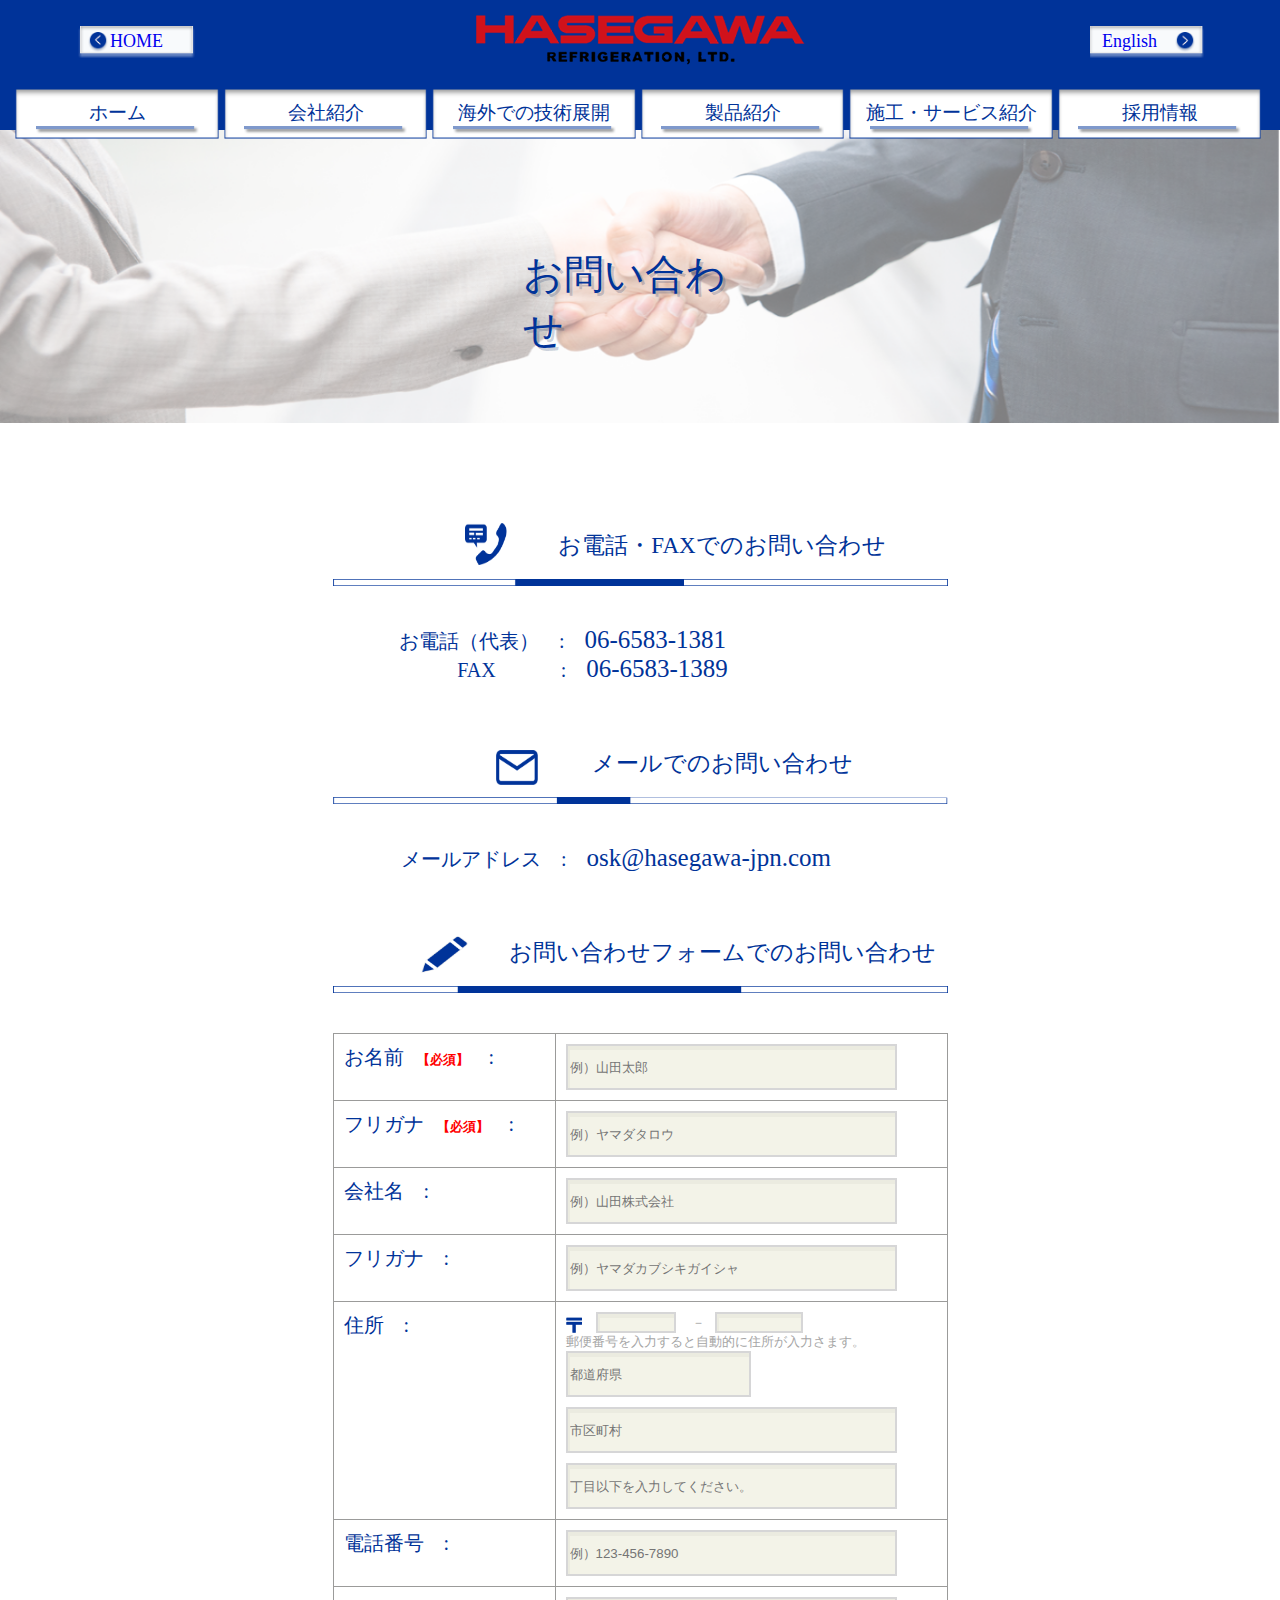
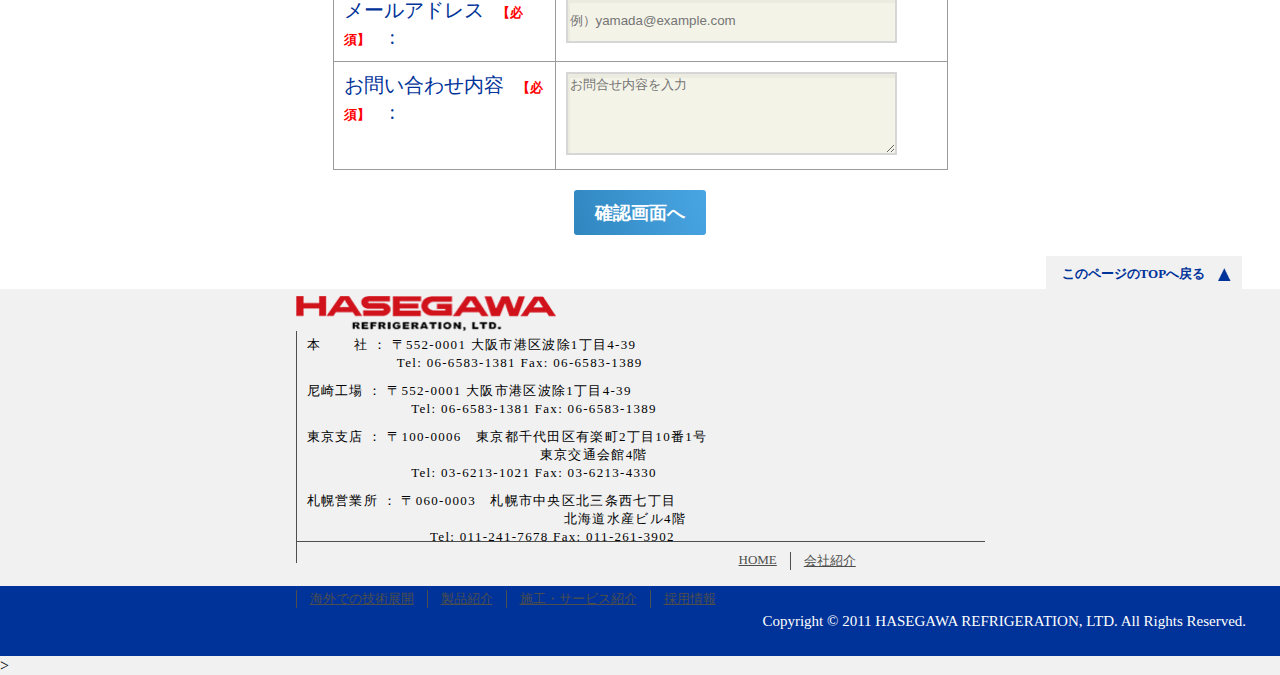
<file: contact.html>
<!DOCTYPE html>
<html lang="ja">

<head>
    <meta charset="UTF-8">
    <meta name="description" content="冷熱空間を通じて社会に貢献する冷熱エンジニアリングのパイオニア">
    <meta name="keywords" content="冷凍機,冷熱プラント,水産物･農畜産物の加工,凍結保存,冷熱の総合エンジニアリング企業,コンプレッサーユニット,製氷設備">
    <meta name="viewport" content="width=device-width,initial-scale=1">

    <title>長谷川鉄工株式会社　お問い合わせ</title>

    <!-- Bootstrap CSS -->
   <link rel="stylesheet" href="https://stackpath.bootstrapcdn.com/bootstrap/4.2.1/css/bootstrap.min.css" integrity="sha384-GJzZqFGwb1QTTN6wy59ffF1BuGJpLSa9DkKMp0DgiMDm4iYMj70gZWKYbI706tWS" crossorigin="anonymous">
   <link rel="stylesheet" href="hasegawa.css" type="text/css" media="screen">
   <link rel="icon" href="image/hasegawa_top-assets/logomark.png" type="image/png">

    <!-- 住所自動入力 -->
   <script src="https://ajaxzip3.github.io/ajaxzip3.js" charset="UTF-8"></script>

</head>

<body>
<!-- ヘッダーここから -->
<div id="service_header">

    <div id="header_inner">
        <h1><a href="index.html"><img src="image/hasegawa_top-assets/hasegawa_logo.png" alt="HASEGAWA REFRIGERATION,LTD."></a></h1>
        <div id="english_sub"><a href="#">English</a></div>
        <div id="home_button"><a href="index.html">HOME</a></div>
        <nav>
            <ul>
                <li><a href="index.html">ホーム</a></li>
                    <li><a href="company_introduction.html">会社紹介</a></li>
            	    <li><a href="global_expansion.html">海外での技術展開</a></li>
         	    <li><a href="product introduction.html">製品紹介</a></li>
                    <li><a href="service.html">施工・サービス紹介</a></li>
                    <li><a href="#">採用情報</a></li>
            </ul>
        </nav>
        <div class="clear"></div>
    </div>
<!-- ヘッダーここまで -->
<!-- ハンバーガーメニューーここから -->
<div id="hambuger" class="container">
    <!-- バーガーメニューー -->
    <a class="menu-trigger" href="#"> <span></span> <span></span> <span></span></a>
    <!-- /バーガーメニューー -->

    <div class="accordion-menu">
        <!-- アコーディオンメニュー -->
        <ul>
            <li><a href="index.html">ホーム</a></li>
                    <li><a href="company_introduction.html">会社紹介</a></li>
            	    <li><a href="global_expansion.html">海外での技術展開</a></li>
         	    <li><a href="product introduction.html">製品紹介</a></li>
                    <li><a href="service.html">施工・サービス紹介</a></li>
                    <li><a href="#">採用情報</a></li>
    </ul>
        <!-- /アコーディオンメニュー -->
    </div>
</div>

<!-- メインイメージここから -->                                       
    <div class="head_image">
        <div id="contact_headerimg01">
            <img src="image/contact-assets/contact_us.png" alt="お問い合わせイメージ">
            <h1>お問い合わせ</h1>
        </div>
        <div id="contact_headerimg02">
            <img src="image/contact-assets/contact_us02.png" alt="お問い合わせイメージ">
            <h1>お問い合わせ</h1>
        </div>
    </div>
</div>
<!-- メインここから -->
<div id="contact">
    <div id="tel_contact">
        <h2>お電話・FAXでのお問い合わせ</h2>
            <p>お電話（代表）　:　<span>06-6583-1381</span></p>
            <p>　　　FAX　　　 :　<span>06-6583-1389</span></p>
    </div>
    <div id="mail_contact">
        <h3>メールでのお問い合わせ</h3>
            <p>メールアドレス　:　<span>osk@hasegawa-jpn.com</span></p>
    </div>
    <div id="form_contact">
        <h4>お問い合わせフォームでのお問い合わせ</h4>

            <form>  
                <table>
                    <tbody>
                        <tr>
                            <td class="form_title">
                                <label for="form_name">お名前<span>　【必須】</span>　:　</label>
                            </td>
                            <td class="form_contents">
                                <input type="text" name="name" placeholder="例）山田太郎" value="" id="form_name">
                            </td>                          
                        </tr>

                        <tr>
                            <td class="form_title">
                                <label for="furigana">フリガナ<span>　【必須】</span>　:　</label>
                            </td>
                            <td class="form_contents">
                                <input type="text" name="furigana" placeholder="例）ヤマダタロウ" value="" id="furigana">
                            </td>                          
                        </tr>

                        <tr>
                            <td class="form_title">
                                <label for="form_campanyname">会社名　:　</label>
                            </td>
                            <td class="form_contents">
                                <input type="text" name="campanyname" placeholder="例）山田株式会社" value="" id="form_campanyname">
                            </td>                          
                        </tr>

                        <tr>
                            <td class="form_title">
                                <label for="campany_furigana">フリガナ　:　</label>
                            </td>
                            <td class="form_contents">
                                <input type="text" name="campany_furigana" placeholder="例）ヤマダカブシキガイシャ" value="" id="campany_furigana">
                            </td>                          
                        </tr>

                        <tr>
                            <!-- ▼郵便番号入力フィールド(3桁+4桁) -->
                            <td class="form_title">
                                <label for="address">住所　:　</label>
                            </td>
                            <td class="form_contents">
                            <div id="postal_icon">
                                <input type="text" name="zip31"  size="4" maxlength="3" id="postal_code01"> 　－ <input type="text" name="zip32" size="5" maxlength="4" onKeyUp="AjaxZip3.zip2addr('zip31','zip32','pref31','addr31','addr31');" id="postal_code02">
                            <p>郵便番号を入力すると自動的に住所が入力さます。</p>  
                            </div>                
                            <!-- ▼住所入力フィールド(都道府県) -->
                            <input type="text" name="pref31" size="20"  placeholder="都道府県" id="address01">                           
                            <!-- ▼住所入力フィールド(市区町村の住所) -->
                            <input type="text" name="addr31" size="40"  placeholder="市区町村" id="address02">
                            <!-- ▼住所入力フィールド(丁目以降の住所) -->
                            <input type="text" name="addr31" size="40" placeholder="丁目以下を入力してください。" id="address03">
                           </td>   
                        </tr>

                        <tr>
                            <td class="form_title">
                                <label for="tel">電話番号　:　</label>
                            </td>
                            <td class="form_contents">
                                <input type="text" name="tel" placeholder="例）123-456-7890" value="" id="tel">
                            </td>                          
                        </tr>

                        <tr>
                            <td class="form_title">
                                <label for="email">メールアドレス<span>　【必須】</span>　:　</label>
                            </td>
                            <td class="form_contents">
                                <input type="text" name="email" placeholder="例）yamada@example.com" value="" id="email">
                            </td>                          
                        </tr>

                        <tr>
                            <td class="form_title">
                                <label for="content">お問い合わせ内容<span>　【必須】</span>　:　</label>
                            </td>
                            <td class="form_contents">
                                <textarea name="content" rows="5" placeholder="お問合せ内容を入力" id="content"></textarea>
                            </td>                          
                        </tr>
                    </tbody>
                </table>
                    <div id="submit_box">
                        <button type="submit" id="submit">確認画面へ</button>
                    </div>
            </form>

    </div>

</div>


<!-- フッターここから -->
<footer>
    <p id="pagetop">
        <a href="#">このページのTOPへ戻る</a>
    </p>

    <div id="footer_info">
        <a href="index.html"><img src="image/hasegawa_top-assets/hasegawa_footerlogo.png" alt="HASEGAWA REFRIGERATION,LTD."></a>
        <div id="address">
            <p>本　　 社 ： 〒552-0001 大阪市港区波除1丁目4-39<br/>
                　　　 　　　Tel: 06-6583-1381 Fax: 06-6583-1389
            </p>
            <p>
                尼崎工場 ： 〒552-0001 大阪市港区波除1丁目4-39<br/>
    　　　 　　　　Tel: 06-6583-1381 Fax: 06-6583-1389
            </p>
            <p>
                東京支店 ： 〒100-0006　東京都千代田区有楽町2丁目10番1号<br/>
    　　　　　　　　　　　　　　　　      東京交通会館4階<br/>
    　　　　　　　 Tel: 03-6213-1021 Fax: 03-6213-4330　
            </p>
            <p>
                札幌営業所 ： 〒060-0003　札幌市中央区北三条西七丁目<br/>
    　　　　　　　　　　　　　　　　　　北海道水産ビル4階<br/>
    　　　　　　　 　	Tel: 011-241-7678 Fax: 011-261-3902
            </p>
        </div>
        <div class="clear"></div>
    </div>

    <div id="footer_nav">
        <nav>
            <ul>　
                <li><a href="index.html">HOME</a></li>
                <li><a href="company_introduction.html">会社紹介</a></li>
                <li><a href="global_expansion.html">海外での技術展開</a></li>
                <li><a href="product introduction.html">製品紹介</a></li>
                <li><a href="service.html">施工・サービス紹介</a></li>
                <li><a href="#">採用情報</a></li>
            </ul>
        </nav>
        <p><small>Copyright © 2011 HASEGAWA REFRIGERATION, LTD. All Rights Reserved.</small></p>
    </div>>
    </footer>
 <!-- フッターここまで -->
 
</body>
<!-- Optional JavaScript -->
  <!-- jQuery first, then Popper.js, then Bootstrap JS -->
  <script src="https://code.jquery.com/jquery-3.3.1.slim.min.js" integrity="sha384-q8i/X+965DzO0rT7abK41JStQIAqVgRVzpbzo5smXKp4YfRvH+8abtTE1Pi6jizo" crossorigin="anonymous"></script>
  <script src="https://stackpath.bootstrapcdn.com/bootstrap/4.2.1/js/bootstrap.bundle.min.js"></script>

  <script type="text/javascript">
    $(function () {
      $('[data-toggle="tooltip"]').tooltip();
    })
  </script>
  <script>
    $(document).ready(function() {
        // バーガーメニュークリック時
        $('.menu-trigger').on('click', function() {
    
            // activeクラスをトグル
            $(this).toggleClass('active');
            return false;
        });
    });
    </script>
    
</html>
</file>
<file: hasegawa.css>
@charset "utf-8";

/* ========================================
    リセットcss
========================================= */
html, body, div, span, applet, object, iframe,
h1, h2, h3, h4, h5, h6, p, blockquote, pre,
a, abbr, acronym, address, big, cite, code,
del, dfn, em, img, ins, kbd, q, s, samp,
small, strike, strong, sub, sup, tt, var,
b, u, i, center,
dl, dt, dd, ol, ul, li,
fieldset, form, label, legend,
table, caption, tbody, tfoot, thead, tr, th, td,
article, aside, canvas, details, embed,
figure, figcaption, footer, header, hgroup,
menu, nav, output, ruby, section, summary,
time, mark, audio, video {
	margin: 0;
	padding: 0;
	border: 0;
	font-style:normal;
	font-weight: normal;
	font-size: 100%;
	vertical-align: baseline;
}
article, aside, details, figcaption, figure,
footer, header, hgroup, menu, nav, section {
	display: block;
}
html{overflow-y: scroll;}
blockquote, q {quotes: none;}
blockquote:before, blockquote:after,q:before, q:after {content: ''; content: none;}
input, textarea,{margin: 0; padding: 0;}
ol, ul{list-style:none;}
table{border-collapse: collapse; border-spacing:0;}
caption, th{text-align: left;}
a:focus {outline:none;}


/* ========================================
========================================
    トップページここから
========================================
========================================= */
body{
	min-width:575px
}
#wrap{
	margin-bottom:177px;
	height: 1585px;
}
.clear{
	clear: both;
}

/*ボタン共通 */

.product_btn{
    width:188px;
    height:41px;
    line-height:69px;
	margin: 10px auto;
	display: block;
}
.product_btn a,.case_example_btn a{
    display:block;
    width:100%;
    height:100%;
    text-decoration: none;
    background:#FFFFFF;
    color:#003399;
	font-family: "HGP明朝B";
    font-size:14px;
	line-height: 41px;
	text-align: left;
    box-shadow:2px 2px 5px 2px #D9D9D8 ;
	letter-spacing:0.1em;
	background-image: url(image/hasegawa_top-assets/arrow.png);
	background-size:22px;
	background-repeat:no-repeat;
	background-position: top 61% right 4%;
}
.product_btn a:hover,.case_example_btn a:hover{
    background:#E4E5E7;
    color:#000000;
    margin-left:3px;
    margin-top:3px;
    border:1px solid #E4E5E7;
    box-shadow:none;
}
@media screen and (min-width: 769px) {
.case_example_btn{
	width:142px;
    height:45px;
	margin: 10px auto;
	display: block;
}
.case_example_btn span{
	display: inline-block;
	line-height: 48px;
	padding-left: 10px;
	letter-spacing:0.2em;
}
}

@media screen and (max-width: 768.98px) {
.product_btn{
	width: 174px;
}
.product_btn a{
	font-size: 13px;
	background-size: 21px;
}
.case_example_btn{
	width:142px;
    height:45px;
	margin: 10px auto;
	display: block;
}
.case_example_btn span{
	display: inline-block;
	line-height: 48px;
	padding-left: 10px;
	letter-spacing:0.2em;
}
}

/* ========================================
    ヘッダー
========================================= */
#english_sub a, #header_inner nav li a,#home_button a{
	text-decoration: none;
	width: 100%;
}
#header_inner{
	min-width:575px;
}
nav ul{
	width: 100%;
    text-align: center;
    display: inline-block;
}
@media screen and (min-width: 769px) {
#english_sub a{
	position: absolute;
	right: 76px;
}
}

@media screen and (max-width: 768.98px) {
#english_sub a{
	position: absolute;
	right: 10px;
}
}
@media screen and (min-width: 992px) {
header{
	width: 100%;
	height: 160px;
}
		
#header_inner{
	width: 100%;
	height: 130px;
	background-color:#003399;
	position: fixed;
    top: 0;
    left: 0;
	z-index: 1000;
}
#header_inner nav li{
	float: left;
    background-image: url(image/hasegawa_top-assets/underline.png) ,url(image/hasegawa_top-assets/nav_button.png);
    background-repeat: no-repeat;
    background-position: left 50% top 48px,top 10px center;
    background-size: 80%,100% 64%;
    height: 79px;
    width: 15.9%;
    margin-right: 5px;
    text-align: center;
}
#header_inner nav li:first-child {
	margin-left: 1.2%;	
}
#header_inner nav li:last-child {
	margin-right: 0;	
}
}
header h1,#service_header h1,#intro_header h1,#product_header h1,#global_header h1{
	width: 328px;
	height:63px;
	margin: 0 auto;
	padding-top:15px;
}
		
#header_inner nav{
    width: 100%;                                    
    height: 82px;                                      
}                       
#header_inner nav li a{
	display: inline-block;
	font-size: 19px;
	font-family: "HGP明朝B";
	color: #003399;
	margin-right: 1.5px;
	line-height: 70px; /*下線の太さを引いた高さを指定 */
}
#header_inner nav li:hover{
	border-bottom: none;
	transform: translateY(5px);
	cursor: pointer;
}
#english_sub a{
position: absolute;
top:26px;
font-family: "HGP明朝B";
font-size: 18px;
background-image: url(image/hasegawa_top-assets/arrow.png),url(image/hasegawa_top-assets/English_buttonbox.png) ;
background-repeat:no-repeat;
background-position: top 50% right 10%;
background-size: 20px,117px 33px;
width: 102px;
height: 32px;
padding-left: 12px;
line-height: 30px;

}
#english_sub a:hover{
	border-bottom: none;
	transform: translateY(5px);
	cursor: pointer;
}

@media screen and (max-width:991.98px) {
header{
	width: 100%;
	height: 398px;
}
#header_inner{
	width: 100%;
	height: 81px;
	background-color:#003399;
	position: relative;
	z-index: 1000;
}	
#header_inner nav {
	margin-top: 18px;
	width: 203px;
}
#header_inner nav li{
	background-size: 80%,130%;
	height: 63px;
	width: 19%;
	margin-right: 8px;
}

#header_inner nav ul li a {
	background-image: url(image/hasegawa_top-assets/underline.png) ,url(image/hasegawa_top-assets/nav_button.png);
    background-repeat: no-repeat;
    background-position: left 50% top 44px,center;
    background-size: 80%,102% 109%;
    height: 61px;
    width: 200PX;
    font-size: 100%;
    text-align: center;
    line-height: 55px;
}
#header_inner nav ul li:last-child a{
	background-size: 80%,102% 105%;
}
#header_inner nav li a:hover{
	border-bottom: none;
	transform: translateY(7px);
	cursor: pointer;
}
}
@media screen and (max-width: 991.98px) {
#navigation ,#header_inner nav{
	display: none;
}
}
/* ========================================
    ハンバーガーメニューここから
========================================= */
@media screen and (min-width: 992px) {
#hambuger{
	display: none;
}
}
/* コンテナの定義 */
.container {
	max-width: 100%;
	padding: 0;
}
/* /コンテナの定義 */


/* バーガーメニューのボタン*/
@media screen and (max-width: 991.98px) {
.menu-trigger, .menu-trigger span {
	display: inline-block;
	transition: all .4s;
	box-sizing: border-box;
}

.menu-trigger {
	position: relative;
	width: 40px;
	height: 28px;
	margin: 0 20px;
}

.menu-trigger span {
	position: absolute;
	left: 0;
	width: 100%;
	height:4px;
	background-color: #aaaaaa;
	border-radius: 4px;
}

.menu-trigger span:nth-of-type(1) {
	top: 0;
}

.menu-trigger span:nth-of-type(2) {
	top: 12px;
}

.menu-trigger span:nth-of-type(3) {
	bottom: 0;
}

.menu-trigger.active span {
	background-color: #fff;
}

.menu-trigger.active span:nth-of-type(1) {
	transform: translateY(9px) rotate(-315deg);
}

.menu-trigger.active span:nth-of-type(2) {
	opacity: 0;
}

.menu-trigger.active span:nth-of-type(3) {
	transform: translateY(-16px) rotate(315deg);
}
#hambuger{
	position: absolute;
	top:17px;
	z-index: 2000;
	min-width: 575px;
	padding: 0;
}
/* /バーガーメニューのボタンここまで*/

/* アコーディオンメニュー */
.accordion-menu{
	width: 100%;
}
.accordion-menu ul {
	width: 100%;
	visibility: hidden;
	transition: visibility 0s linear 0.3s, padding 0s linear 0.3s;
	background-color: #003399;
	margin-top: 0;
	/* margin-left: -30px; */
	padding-left: 0;
}

.accordion-menu ul li {
	margin: 0 auto; 
	transition: height 0.3s ease-in-out, border 0s linear 0.3s;
	list-style: none;
	height: 0;
	text-align: center;
	margin: 10px 30px;
	border-bottom: 2px dotted white;
	width: 80%;
}

.accordion-menu ul li a {
	display: inline-block;
	line-height: 40px;
	width: 100%;
	height: 100%;
	color: #fff;
	text-decoration: none;
	font-size: 18px;
	text-align: center;
}
.accordion-menu ul li a:hover {
	cursor: pointer;
	background-color: #a8b3cb;
	opacity: 0.5;
	color: #000;
	font-weight: bold;
}

.menu-trigger.active+.accordion-menu ul {
	margin-top: 29px;
	padding: 10px 0;
	visibility: visible;
	transition: visibility 0s linear 0.0s;
}

.menu-trigger.active+.accordion-menu ul li {
	margin: 0 auto;
	height: 40px;
	display: list-item;
	transition: height 0.3s ease-in-out;
}
/* /アコーディオンメニュー */
}
/* ========================================
    メイン画像
========================================= */
#car_wrap{
	position: absolute;
    top: -24px;
}
.carousel-inner{
	position: relative ;
}
#fixed_image h2{
	position: absolute ;
	background-image: url(image/hasegawa_top-assets/fixed_carousel.png) ;
	background-size: 47%;
	background-repeat:no-repeat;
	width: 100%;
	height: 293px;
}
@media screen and (min-width: 992px) {
#mainimage{
	width: 100%;
	margin-top: 100px;
} 
#cl{
	width: 100%;
	height:100%;
	position: relative;
}
#cl .carousel-indicators{
	position: absolute;
	bottom: 3%;
}

	
#mainimage h2 img{
	margin-left: 14px;
	margin-top: 25px;
	width: 37%;
}

#fixed_image{
	width: 100%;
	height: auto;
}

}
@media screen and (max-width:991.98px) {
#mainimage{
	height: 345px;
	position: absolute;
	top:57px;
	right: 0;
	left: 0;
	z-index: 100;
} 
#fixed_image{
	width: 80%;
	height: auto;
	position: absolute;
	top: 6%;
	margin-left: 1px;
}

#fixed_image h2{
	height: 293px;
}
#fixed_image img{
	width: 60%;
}
/* #carousel-item01 img{
	height: 313px;
} */
}
@media screen and (max-width: 768.98px) {
#mainimage{
	width: 100%;
	min-width:576px;
	height: 345px;
	position: absolute;
	/* top: 0; */
	top:55px;
	left: 0;
	z-index: 100;
}
.head_image{
	width: 100%;
}
.carousel-inner{
	margin-top: 23px;
}
}
@media screen and (max-width: 575.98px) {
#fixed_image h2{
	margin-top:2px;
}
}
/* ========================================
   お問い合わせボタンここから
========================================= */
@media screen and (min-width:992px) {
#contact_button {
	position: relative;
		/* 追従 */
	position: -webkit-sticky;
	position: sticky;
	top: 150px;
	bottom: 0;
	z-index: 500;
}
#contact_button p{
	padding-top: 70px;
	padding-right: 7px;
	text-align: center;

}
#contact_button a{
	width: 156px;
	height: 163px;
	background-image: url(image/hasegawa_top-assets/mail.png),url(image/hasegawa_top-assets/arrow_down.png),url(image/hasegawa_top-assets/contact_box.png);
	background-size:42%,14%,80%;
	background-repeat:no-repeat;
	background-position: top 25% left 45% ,bottom 22% left 48%,center;
	font-family: "HGP明朝E";
	font-size: 15px;
	color: #fff;	
	text-decoration: none;
	line-height: 20px;
	position: absolute;
	top:41%;
	right: 1%;
}
#contact_button a:hover{
	transform: translateY(5px);
	cursor: pointer;
	opacity: 0.8;
}
}
@media screen and (max-width:991.98px) {
#contact_button {
	position: relative;
		/* 追従 */
	position: -webkit-sticky;
	position: sticky;
	top: 395px;
	z-index: 500;

}	
#contact_button p{
	padding-top: 70px;
	/* padding-right: 7px; */
	position: absolute;
	right: 17px;
	font-size: 12px;
	font-family: "HGP明朝E";
	color: #fff;	
	text-align: center;
}
#contact_button a{
	width: 156px;
	height: 163px;
	background-image: url(image/hasegawa_top-assets/mail.png),url(image/hasegawa_top-assets/arrow_down.png),url(image/hasegawa_top-assets/contact_box.png);
	background-size:32%,10%,68%;
	background-repeat:no-repeat;
	background-position: top 29% right 30% ,bottom 28% right 32%,right;
	text-decoration: none;
	position: absolute;
	top:41%;
	right: 1%;
}
#contact_button a:hover{
	transform: translateY(5px);
	cursor: pointer;
	opacity: 0.8;
}
}

/* ========================================
    トップページ会社紹介ここから
========================================= */
@media screen and (min-width: 992px){
section{
	margin-top: 50%;
	width: 100%;
	height: auto;
	border-bottom: solid 1px #e4e5e7;
}
}
#introduction{
	height: auto;
	margin: 0 auto;
	background-image: url(image/hasegawa_top-assets/logomark.png);
	background-size: 75%;
	background-repeat:no-repeat;
	background-position: top 15% left 50%;
	background-color: rgba(255,255,255,0.8);
    background-blend-mode: lighten;
}
#introduction h3{	
	font-family: "HGP明朝E";
	letter-spacing:0.3em;
}
#introduction p{
	margin: 30px 0;
	text-align: center;
	font-size: 15px;
	letter-spacing: 0.1em;
}
#introduction p span{
	font-size: 17px;
	font-weight: 600;
	background: linear-gradient(transparent 50%, #a8eaff 50%);
}
.btn{
    width:200px;
    height:60px;
    line-height:69px;
	margin: 30px auto;
	display: block;
}
.btn a{
    display:block;
    width:100%;
    height:100%;
    text-decoration: none;
    background:#FFFFFF;
    border:1px solid #E4E5E7;
    color:#000000;
	font-family: "HGP明朝B";
    font-size:17px;
	line-height: 45px;
    box-shadow:2px 2px 5px 2px #D9D9D8 ;
	letter-spacing:0.3em;
	background-image: url(image/hasegawa_top-assets/arrow_button.png);
	background-size:8px;
	background-repeat:no-repeat;
	background-position: top 50% right 10%;
}
.btn a:hover{
    background:#E4E5E7;
    color:#000000;
    margin-left:3px;
    margin-top:3px;
    border:1px solid #E4E5E7;
    box-shadow:none;
}
@media screen and (min-width: 768px) and (max-width:991.98px)  {
section{
	width: 100%;
	height: auto;
	border-bottom: solid 1px #e4e5e7;
	margin-top: 10%;
}
}
@media screen and (min-width:576px) {
#introduction{
	width: 675px;
}
}
@media screen and (max-width:575.98px) {
#introduction{
	width: 575px;
}
.btn a{
	letter-spacing:0.1em;
}
}
/* ========================================
   トップページ商品紹介ここから
========================================= */
#product_introduction{
	height: auto;
	border:1px solid #E4E5E7;
}
#product_introduction h3{
	display: block;
	font-size: 31px;
	font-family: "HGP明朝E";
	text-align: center;
	margin: 50px auto;
	padding-bottom: 10px;
	border-bottom: solid 3px #7b7b77;
}

.product{
	width: 244px;
	height: 218px;
	margin: 15px 26px;
	background-image: url(image/hasegawa_top-assets/product_box.png);
	background-size: 219px 150px;
	background-position: bottom;
	background-repeat:no-repeat;
}

#product_introduction img{
	width: 150px;
	height: 143px;
	display: block;
	margin: 0 auto;
}
@media screen and (min-width:769px) {
#upper{
	max-width: 763px;
	display: flex;
	margin: 0 auto;
}
#lower{
	width: 571px;
	margin: 0 auto;
}
.product{
	margin: 15px 10px;
}
}
@media screen and (max-width:768.98px) {
#upper{
	width: 600px;
	margin: 0 auto;
}
#lower{
	width: 400px;
	margin: 0 auto;
}
.product{
	width: 190px;
	height: 218px;
	margin: 15px 5px;
	background-size: 190px 130px;
}
}
@media screen and (min-width:576px) {
#product_introduction{
	width: 100%;
}
#product_introduction h3{
	width: 675px;
}
#upper,#lower{
	display: flex;
}
}
@media screen and (max-width:575.98px) {
#product_introduction{
	width: 575px;
}
#product_introduction h3{
	width: 575px;
}
#upper,#lower{
	width: 197px;
}
}
/* ========================================
  トピックスここから
========================================= */
#topics{
	height:auto;
	margin: 0 auto;
}
#topics h4{
	font-family: "HGP明朝B";
	font-size: 31px;
	color: #003399;
	letter-spacing:0.1em;
	padding-bottom: 10px;
	padding-left: 67px;
	border-bottom: solid 3px #7b7b77;
	margin-top: 50px;
}
dt{
	font-size: 14px;
	letter-spacing:0.1em;
	color: #adaeb1;
	font-family: "HGP明朝B";
	float:left;
	padding-top: 21px;
}
dd{
	width: 450px;
	height: 65px;
	font-size: 15px;
	font-family: "HGP明朝B";
	letter-spacing:0.1em;
	float:left;
	padding-top: 21px;
	padding-left: 26px;
}
.topic{
	height: 106px;
	border-bottom:1px dashed #7b7b77;	
}
.topic1{
	width:675px;
	height: 106px;
	border-bottom: solid 3px #7b7b77;
}
@media screen and (min-width:576px) {
#topics,.topic,.topic1{
	width: 675px;
}
dt{
	padding-left: 67px;
}
}
@media screen and (max-width:575.98px) {
#topics.topic,.topic1{
	width: 575px;
}
dt{
	padding-left: 26px;
}
}
/* ========================================
  フッターここから
========================================= */
footer{
	/* min-width: 622px; */
	height: auto;
	background-color: #f1f1f2;
	position: relative;
}

#pagetop a{
	width: 180px;
	height: 33px;
	background-color:#f1f1f2;
	color: #003399;
	padding-left:16px;
	display: block;
	position: absolute;
	top:-33px;
	right: 3%;
	line-height: 36px;
	text-decoration: none;
	font-size: 13px;
	font-family: "HGP明朝B";
	font-weight: bold;
	background-image: url(image/hasegawa_top-assets/gototop_triangle.png);
	background-size: 13px 13px;
	background-position:top 57% right 6%;
	background-repeat:no-repeat;

}
#pagetop a:hover{
    background:#003399;
    color:#fff;
    margin-left:2x;
    margin-top:2px;
	background-image: url(image/hasegawa_top-assets/gototop_triangleWhite.png);
	background-size: 13px 13px;
	background-position:top 57% right 6%;
	background-repeat:no-repeat;
}
footer img{
		width: 260px;
		height: 35px;
		padding-right: 10px;
		margin-top: 7px;
		float: left;
}
footer a:hover img{
		opacity: 0.5;
		cursor: pointer;
}
#address{
	width: 429px;
	height: 232px;
	float: left;
	border-left: solid 1px #4e4e4c;
}
#address p{
	font-size: 13px;
	letter-spacing:0.1em;
	padding: 5px 10px;
}
#footer_info{
	width: 689px;
	height: 252px;
	margin: 0 auto;
	border-bottom:1px solid #4e4e4c;
	background-color: #f1f1f2;
}
@media screen and (max-width: 768.98px) {
#address{
	width: 304px;
	height: 183px;
}
#address p{
	font-size: 10px;
	width: 334px;
}
#footer_info{
	width: 517px;
	height: 207px;
	padding-top:15px;
}
footer img{
	width: 194px;
}
#footer_nav a{
	font-size: 12px;
}
}
@media screen and (max-width: 575.98px) {
#tp_footer{
	margin-top: 985px;
}
}
/* ========================================
  フッターナビゲーションここから
========================================= */
#footer_nav{
	width: 100%;
	height: 115px;
}

#footer_nav ul{
	width: 689px;
	height: 44px;
	margin: 0 auto;
	display: block;
}
#footer_nav li{
	border-left: 1px solid #4e4e4c;
	padding:0 13px;
	margin:10px auto;
	font-size: 13px;
	float: left;
}

#footer_nav li:first-child{
	border:none;
}
#footer_nav a{
	color:#4e4e4c;
}
#footer_nav p{
	width: 100%;
	height: 70px;
	background-color: #003399;
	color: #fff;
	font-family: "HGP明朝B";
	text-align: center;
	line-height: 70px;
	font-size: 15px;
}
@media screen and (max-width: 768.98px) {
#footer_nav ul{
	width: 100%;
}		
}
@media screen and (max-width: 576px) {
#footer_nav ul{
	padding-left: 59px;
}
}
@media screen and (max-width: 575px) {
#footer_nav ul{
	padding-left: 7px;
}
}
/* ========================================
========================================
 ヘッダーイメージ画像共通ここから
========================================
========================================= */
@media screen and (min-width: 992px){
.head_image,#service_headimage{
	width: 100%;
	height:234px;
	margin-top: 130px;
	position: relative;
}
.head_image img,#service_headimage img{
	width: 100%;
	display:inline-block;
	position: absolute;	
}
.head_image h1,#service_headimage h1,#global_headerimg01 h1,#global_headerimg02 h1,#contact_headerimg02 h1{
	font-family: "HGP明朝B";
	color: #003399;
	font-size: 40px;
	text-shadow:3px 3px rgba(2,29,84,0.2);
	position: absolute;
	left: 0;
	right: 0;
	margin: auto;
	z-index: 200;
}	
}
@media screen and (max-width:991.98px) {
.head_image img{
	width: 100%;
	height: 317px;
	position: absolute;
	top:0px;
	z-index: 100;
}
.head_image,#service_headimage{
		width: 100%;
		height:317px;
		position: relative;
		overflow: hidden;
}
.head_image span{
	line-height: 323px;
	font-size: 41px;
}
.head_image h1,#service_headimage h1,#contact_headerimg02 h1
{
	font-family: "HGP明朝B";
	color: #003399;
	font-size: 45px;
	text-shadow:3px 3px rgba(2,29,84,0.2);
	position: absolute;
	left: 0;
	right: 0;
	margin: auto;
	z-index: 200;

}
}			
@media screen and (max-width:768.98px) {
.head_image img{
	width: 100%;
	height: 317px;
	position: absolute;
	right: 0;
	top:0px;
	left: 0;
	z-index: 100;
}
.head_image img{
	width: 100%;
	display:inline-block;
	position: absolute;	
}
#service_headimage img{
	width: 100%;
	display:inline-block;
	position: absolute;	
	left:0;
}
.head_image h1,#service_headimage h1,#contact_headerimg02 h1{
	font-family: "HGP明朝B";
	color: #003399;
	line-height: 296px;
	text-shadow:3px 3px rgba(2,29,84,0.2);
	position: absolute;
	left: 0;
	right: 0;
	margin: auto;
}	
}		
/* ========================================
========================================
 見出し・下線イメージ画像共通ここから
========================================
========================================= */
#company_profile,#greeting,#access,#overseas_activities,
#activity_scenery,.case_example01,#case_example02,#case_example03{
	background-image: url(image/company_introduction-assets/president_underline.jpg);
	background-size: 675px 7px;
	background-repeat:no-repeat;
	background-position: center 113px;
}
#company_profile h2,#greeting h3,#access h4,#overseas_activities h2,
#activity_scenery h3,.case_example01 h4,#case_example02 h4,#case_example03 h4{
	font-family: "HGP明朝B";
	font-size: 30px;
	color: #003399;
    text-align: center;
	line-height: 160px;
}


/* ========================================
========================================
  会社紹介ページここから
========================================
========================================= */
#company_profile{
margin-top: 130px;
}
#intro_header{
	height: 145px;
}
main{
	width: 100%;
	height: 3424px;
	/* height: 100%; */
}
#intro_head h1{
	width: 163px;
	top: 50%;
}
@media screen and (min-width:992px) {
#company_body{
	height: 3523px;
}

}
@media screen and (max-width:991.98px) {
#company_body{
	height: 3656px;
}
#intro_head h1{
	width: 180px;
	top: 36%;
}

#company_profile{
	margin-top: 0px;
}
}	
@media screen and (max-width:768.98px) {
#company_profile,#greeting,.contents,#access{
	margin-top: 20px;
	width: 80%;
	margin: 0 auto;
}
.contents img{
	width: 60%;
	margin: 0 auto;
	display: block;
}
#intro_head h1{
	width: 180px;
	top: 0;
}
}	

/* ========================================
  テーブルここから
========================================= */
table{
	table-layout: fixed;
	margin: 0 auto;
}
th,td{
    border:solid 1px #9b9b9a ;
	padding: 10px;
	font-family: "HGP明朝B";
}
th{
	background-color: #a3b1ae;
	font-size: 18px;
	text-align: center;
	width: 185px;
}
@media screen and (min-width:769px) {
td{
	font-size: 14px;
}
table {
    border-collapse: collapse; 
}
table{
	width: 676px;
}
}
@media screen and (max-width:768.98px) {
th{
	width: 129px;
}
td{
	font-size: 14px;
	width: 460px;
}
iframe{
	width: 90%;
	height: 90%;
}
}
@media screen and (min-width:576px) {
table{
	width: 574px;
}
}
/* @media screen and (max-width:575.98px) {
table{
	width: 458px;
}
} */
/* ========================================
  ご挨拶ここから
========================================= */
@media screen and (min-width:769px) {
#greeting{
	width: 100%;
}
.contents{
	width: 675px;
	margin: 0 auto;
	display: block;
}
.contents img{
	display: inline-block;
	float:left;
}
.contents p{
	font-size: 14px;
}
}
/* ========================================
  アクセスここから
========================================= */
@media screen and (min-width:769px) {

#access{
	width: 100%;
}
#access h4{
	width: 106px;
	display: block;
	margin: 0 auto;
}
.ggmap iframe{
	width: 335px;
	height: 286px;
	margin: 30px 40px;
}
.ggmap iframe:hover{
	opacity: 0.4;
}	
}	

/* ========================================
========================================
 海外での技術展開ページここから
========================================
========================================= */
@media screen and (min-width:992px) {
#global_body{
	height: 1654px;
}

#global_headerimg02{
	display: none;
}
#global_headerimg01 h1{
	width: 314px;
	top:50%;
}
}
@media screen and (max-width:991.98px) {
#global_headerimg01{
	display: none;
}
#global_headerimg02{
	height: 327px;
}
#global_headerimg02 img{
	width: 100%;
	height: 326px;
	position: absolute;
	top:0px;
	z-index: 100;
}
#global_headerimg02 h1{
	width: 354px;
    top: 41%;;
}
}
@media screen and (max-width:768.98px) {
#global_headerimg02 img{
	width: 100%;
	height: 326px;
	position: absolute;
	right: 0;
	top:0px;
	left:0;
	z-index: 100;
}
#global_headerimg02 h1{
	width: 354px;
    top: 4%;;
}
}
/* ========================================
  海外向け活動ここから
========================================= */
#global_header{
	width: 100%;
}
#global_map a{
	font-weight: 600;
}
@media screen and (min-width:992px) {
	#overseas_activities{
	width: 100%;
	height: auto;
	margin-top: 56px;
}
}
@media screen and (max-width:991.98px) {
#global_header #header_inner nav{
	margin-top: 27px;
}
	
#overseas_activities{
	width: 100%;
	height: auto;
	margin-top: 37px;
}
}	
@media screen and (max-width:768.98px) {
#overseas_activities,#activity_scenery{
	width: 80%;
	margin: 0 auto;
}
#overseas_activities p,#activity_scenery p{
	font-size: 16px;
	color: #003399;
	font-style: italic;
	text-align: center;
}
#global_map{
	width: 498px;
	height: 251px;
	position: relative;
	z-index: 300;
	margin: 0 auto;

}
#global_map h4{
	width: 145px;
    height: 34px;
    position: absolute;
    top: -8px;
    left: 166px;
    font-size: 28px;
    color: #003399;
    font-family: "HGP明朝B";
    padding-left: 15px;
    line-height: 34px;
    border-left: solid #003399 10px;
}
#global_map span{
	display: block;
	width: 510px;
	height: 251px;
	margin: 30px auto;
}
#country01{
	position: absolute;
	left: 3%;
	top:20%;
	border: 2px solid #9b9b9a;
	padding: 2px 7px;
}
#country02{
	position: absolute;
	left: 21%;
	top:30%;
	border: 2px solid #9b9b9a;
	padding: 2px 7px;

}
#country03{
	position: absolute;
	left: 0%;
	top:48%;
	border: 2px solid #9b9b9a;
	padding: 2px 7px;

}
#country04{
	position: absolute;
	left: 3%;
	top:69%;
	border: 2px solid #9b9b9a;
	padding: 2px 7px;

}
#country05{
	position: absolute;
	left: 35%;
	top:32%;
	border: 2px solid #9b9b9a;
	padding: 2px 7px;
}
#country06{
	position: absolute;
	left: 17%;
	top:45%;
	border: 2px solid #9b9b9a;
	padding: 2px 7px;
}
#country07{
	position: absolute;
	left: 217px;
	top:51%;
	border: 2px solid #9b9b9a;
	padding: 2px 7px;
}
#country08{
	position: absolute;
	left: 36%;
	top:82%;
	border: 2px solid #9b9b9a;
	padding: 2px 7px;
}
#country09{
	position: absolute;
	left: 39%;
	top:18%;
	border: 2px solid #9b9b9a;
	padding: 2px 7px;

}
#country10{
	position: absolute;
	left: 50%;
	top:18%;
	border: 2px solid #9b9b9a;
	padding: 2px 7px;
}
#country11{
	position: absolute;
	left: 55%;
	top:41%;
	border: 2px solid #9b9b9a;
	padding: 2px 7px;
}
#country12{
	position: absolute;
	left: 54%;
	top:53%;
	border: 2px solid #9b9b9a;
	padding: 2px 7px;
}
#country13{
	position: absolute;
	left: 49%;
	top:67%;
	border: 2px solid #9b9b9a;
	padding: 2px 7px;
}
#country14{
	position: absolute;
	left: 25%;
	top:65%;
	border: 2px solid #9b9b9a;
	padding: 2px 7px;
}
#country15{
	position: absolute;
	left: 71%;
	top:22%;
	border: 2px solid #9b9b9a;
	padding: 2px 7px;
}
}
@media screen and (min-width:769px) {
#overseas_activities p,#activity_scenery p{
	color: #003399;
	font-style: italic;
	font-size: 19px;
	text-align: center;
}
#global_map{
	width: 815px;
	height: 410px;
	position: relative;
	z-index: 300;
	margin: 0 auto;
}
#global_map h4 {
    width: 145px;
    height: 38px;
    position: absolute;
    top: 36px;
    left: 323px;
    font-size: 30px;
    color: #003399;
    font-family: "HGP明朝B";
    padding-left: 15px;
    line-height: 36px;
    border-left: solid #003399 10px;
}

#global_map span{
	display: block;
	width: 815px;
	height: 437px;
	margin: 30px auto;
}
#country01{
	position: absolute;
	left: 11%;
	top:27%;
	border: 2px solid #9b9b9a;
	padding: 5px 10px;
}
#country02{
	position: absolute;
	left: 24%;
	top:35%;
	border: 2px solid #9b9b9a;
	padding: 5px 10px;

}
#country03{
	position: absolute;
	left: 6%;
	top:48%;
	border: 2px solid #9b9b9a;
	padding: 5px 10px;

}
#country04{
	position: absolute;
	left: 11%;
	top:71%;
	border: 2px solid #9b9b9a;
	padding: 5px 10px;

}
#country05{
	position: absolute;
	left: 33%;
	top:35%;
	border: 2px solid #9b9b9a;
	padding: 5px 10px;

}
#country06{
	position: absolute;
	left: 23%;
	top:45%;
	border: 2px solid #9b9b9a;
	padding: 5px 10px;

}
#country07{
	position: absolute;
	left: 33%;
	top:55%;
	border: 2px solid #9b9b9a;
	padding: 5px 10px;

}
#country08{
	position: absolute;
	left: 36%;
	top:74%;
	border: 2px solid #9b9b9a;
	padding: 5px 10px;

}
#country09{
	position: absolute;
	left: 39%;
	top:26%;
	border: 2px solid #9b9b9a;
	padding: 5px 10px;

}
#country10{
	position: absolute;
	left: 47%;
	top:31%;
	border: 2px solid #9b9b9a;
	padding: 5px 10px;

}
#country11{
	position: absolute;
	left: 45%;
	top:41%;
	border: 2px solid #9b9b9a;
	padding: 5px 10px;

}
#country12{
	position: absolute;
	left: 42%;
	top:51%;
	border: 2px solid #9b9b9a;
	padding: 5px 10px;

}
#country13{
	position: absolute;
	left: 43%;
	top:61%;
	border: 2px solid #9b9b9a;
	padding: 5px 10px;

}
#country14{
	position: absolute;
	left: 25%;
	top:65%;
	border: 2px solid #9b9b9a;
	padding: 5px 10px;

}
#country15{
	position: absolute;
	left: 60%;
	top:22%;
	border: 2px solid #9b9b9a;
	padding: 5px 10px;

}
}
#global_map img{
	width: 100%;
}




/* ========================================
  活動風景ここから
========================================= */
#main{
	width: 100%;
	height: 1313px;
}
#activity_image{
	width: 100%;
	height: 348px;
}
#activity_image ul{
	display: block;
	width: 970px;
	height: 223px;
	display: flex;
	margin: 0 auto;
}
#activity_image li{
	margin: 10px;
}
#activity_image img{
	border: 1px solid #adaeb1;
	width: 100%;
	padding: 15px;
	margin-top: 40px;
}
@media screen and (max-width:991.98px){
#global_body{
	height: 2524px;
}
#main{
	height: 2255px;
}
#activity_image{
	height: 1257px;
}
#activity_image ul{
	display: block;
	width: 502px;
	margin: 0 auto;
}
}

@media screen and (max-width:768.98px) {
#global_body{
	height: 2364px;
}

#main{
	height: 2133px;
}

#activity_image ul{
	display: block;
	width: 502px;
	margin: 0 auto;
}
}
/* ========================================
========================================
 製品紹介ページここから
========================================
========================================= */
#product_main{
	margin-top:190px;
}

#product_headerimg01 h1{
	width: 160px;
	top:26%;
}
@media screen and (min-width:992px) {
#product_headerimg02{
	display: none;
}
#product_body{/* お問い合わせボタンの位置 */
	height: 2048px;
}
}	
@media screen and (max-width:991.98px) {
#product_body{/* お問い合わせボタンの位置 */
	height: 2131px;
}

#product_headerimg01{
	display: none;
}
#product_headerimg02 img{
	width: 100%;
	height: 317px;
	position: absolute;
	top:0px;
	/* z-index: 100; */
}
#product_headerimg02{
	height: 317px;
}
#product_main{
	margin-top: 99px;
	margin-bottom:200px;
}
#product_headerimg02 h1{
	width: 180px;
	top:37%;
}
}	
@media screen and (max-width:768.98px) {
#product_body{/* お問い合わせボタンの位置 */
	height: auto;
	overflow: hidden;
}
#product_headerimg02 img{
	width: 100%;
	left: 0;/* leftも指定することでnavにかぶさらない */
}
#product_headerimg02 h1{
	width: 180px;
	top:0%;
}
}
/* ========================================
  商品特徴ここから
========================================= */
#features{
	margin: 0 auto;
	background-image: 
		/* ここからアイコン */
	url(image/product_introduction-assets/performance.png),url(image/product_introduction-assets/high_quality.png),url(image/product_introduction-assets/eco.png),
	url(image/product_introduction-assets/cost.png),url(image/product_introduction-assets/product.png),url(image/product_introduction-assets/space.png),
		/* ここから背景 */
	url(image/product_introduction-assets/features0.png),url(image/product_introduction-assets/features.png)
	,url(image/product_introduction-assets/features.png),url(image/product_introduction-assets/features.png),url(image/product_introduction-assets/features.png)
	,url(image/product_introduction-assets/features.png),url(image/product_introduction-assets/features.png);
	background-size: 
	/* ここからアイコン */
	53px,53px,53px,52px,53px,53px,
	/* ここから背景 */
	170px,170px,170px,170px,170px,170px,170px;
	background-repeat:no-repeat;
	position: relative;
}
@media screen and (min-width:769px) {
#features{
	width: 700px;
	height: 443px;/* 後で変える */
	background-position: 
	  /* ここからアイコン */
	left 28% top 58%,left 49% top 79%,left 70% top 59%,left 91% top 79%,left 28.5% top 98%,left 70.5% top 96%,
	    /* ここから背景 */
		left 0% top 20%,left 24% top 48%,left 49% top 75%,left 74.5% top 48%,left 100% top 75%,left 24% top 100%,left 75% top 100%;
	}
}
@media screen and (max-width:768.98px) {
#features{
	width: 600px;
	height: 451px;
	background-position: 
	/* ここからアイコン */
  left 10% top 59%,left 35.5% top 79%,left 61% top 60%,left 85% top 80%,left 10.5% top 98%,left 60.5% top 95%,
	  /* ここから背景 */
  left 0% top 0,left 0% top 50%,left 31.5% top 76%,left 63.5% top 50%,left 94.5% top 76%,left 0% top 100%,left 63.5% top 100%;
}
}
/* 特徴0*/
#features0 p{
	font-size: 18px;
	font-family: "HGP創英角ｺﾞｼｯｸUB";
	color: #ffffff;
}
#features0 span{
	font-size: 20px;
}
@media screen and (min-width:769px) {
#features0 p{
	position: absolute;
	left: 2.5%;
	top:22%;
}
}
@media screen and (max-width:768.98px) {
#features0 p{
	position: absolute;
	left: 3%;
	top:7%;
}
}
/* 特徴共通*/
#features1 h2,#features2 h3,#features3 h4,#features4 h5,#features5 h6,#features6 h6{
	font-size: 18px;
	font-family: "HGPｺﾞｼｯｸE";
	border-bottom: 1px solid #000;
}


/* 特徴1*/
@media screen and (min-width:769px) {
#features1 h2{
	position: absolute;
	left: 25%;
	top:33%;
}
#features1 p{
	position: absolute;
	left: 22%;
	top:38%;
}
}
@media screen and (max-width:768.98px) {
#features1 h2{
	position: absolute;
	left: 8%;
	top:35%;
}
#features1 p{
	position: absolute;
	left: 5%;
	top:39%;
}
}	
#features1 p{
	font-size: 23px;
	font-family: "HGP創英角ｺﾞｼｯｸUB";
	color: #cd0013;
	display: inline-block;
	line-height: 28.3px;
}
#features1 span{
	font-size: 16px;
	color: #585757;
}
/* 特徴2*/
@media screen and (min-width:769px) {
#features2 h3{
	position: absolute;
	left: 43.5%;
	top:51%;
}
#features2 p{
	position: absolute;
	left: 42%;
	top:57%;
}
}
@media screen and (max-width:768.98px) {
#features2 h3{
	position: absolute;
	left: 30.5%;
	top:52%;
}
#features2 p{
	position: absolute;
	left: 28.5%;
	top:57%;
}
}
#features2 p{
	font-size: 23px;
	font-family: "HGP創英角ｺﾞｼｯｸUB";
	color: #c2a901;
	display: inline-block;
	line-height: 28.3px;
}
/* 特徴3*/
@media screen and (min-width:769px) {
#features3 h4{
	position: absolute;
	left: 63%;
	top:33%;
}
#features3 p{
	position: absolute;
	left: 60%;
	top:40%;
}
}
@media screen and (max-width:768.98px) {
#features3 h4{
	position: absolute;
	left: 53.5%;
	top:35%;
}
#features3 p{
	position: absolute;
	left: 49%;
	top:42%;
}
}
#features3 p{
	font-size: 23px;
	font-family: "HGP創英角ｺﾞｼｯｸUB";
	color: #5ba96f;
	display: inline-block;
	line-height: 28.3px;
}

/* 特徴4*/
@media screen and (min-width:769px) {
#features4 h5{
	position: absolute;
	left: 82.5%;
	top:51%;
}
#features4 p{
	position: absolute;
	left: 76.5%;
	top:56%;
}
}
@media screen and (max-width:768.98px) {
#features4 h5{
	position: absolute;
	left: 75.5%;
	top:52%;
}
#features4 p{
	position: absolute;
	left: 68.5%;
	top:58%;
}
}
#features4 p{
	font-size: 23px;
	font-family: "HGP創英角ｺﾞｼｯｸUB";
	color: #496ec3;
	display: inline-block;
	line-height: 27px;
}
#features4 span{
	font-size: 16px;
	color: #496ec3;
}
/* 特徴5*/
@media screen and (min-width:769px) {
#features5 h6{
	position: absolute;
	left: 25%;
	top:68%;
}
#features5 p{
	position: absolute;
	left: 21%;
	top:74%;
}
}
@media screen and (max-width:768.98px) {
#features5 h6{
	position: absolute;
	left: 8%;
	top:68%;
}
#features5 p{
	position: absolute;
	left: 3.5%;
	top:74%;
}
}
#features5 p{
	font-size: 23px;
	font-family: "HGP創英角ｺﾞｼｯｸUB";
	color: #ca47c5;
	display: inline-block;
	line-height: 27px;
}
/* 特徴6*/
@media screen and (min-width:769px) {

#features6 h6{
	position: absolute;
	left: 63%;
	top:68%;
}
#features6 p{
	position: absolute;
	left: 61%;
	top: 74%;
}
}
@media screen and (max-width:768.98px) {
#features6 h6{
	position: absolute;
	left: 53%;
	top:68%;
}
#features6 p{
	position: absolute;
	left: 51%;
	top: 74%;
}
}
#features6 p{
	font-size: 23px;
	font-family: "HGP創英角ｺﾞｼｯｸUB";
	color: #816322;
	display: inline-block;
	line-height: 27px;
}


/* ========================================
  商品一覧ここから
========================================= */
table{
	table-layout: fixed;
}
.tabs{
	margin-top: 50px;
	padding-bottom: 40px;
	background-color: #fff;
	box-shadow: 0 0 10px rgba(0, 0, 0, 0.2);
	margin: 40px auto;
	padding-bottom: 0;
}
@media screen and (min-width:769px) {
.tabs {
	width: 700px;
}
.tab_menu{
	font-size: 16px;
	padding:6px 2px;
}
}
@media screen and (max-width:768.98px) {
.tabs{
	width: 80%;
	min-width: 533px;
}
.tab_menu{
	font-size: 12px;
	padding:6px 0;
}
}

.tab_menu{
	/*タブの基本スタイル*/
	border: 2px solid #003399;
	border-bottom:crimson ;
	border-radius:3px 3px 0 0;
	color: #003399;
	font-family: "HGP明朝B";
	margin: 0 2px;
	min-width:87px;
	text-align: center;
	display:inline-block;
	/*選択されていないタブは透明色*/
	background-color:#fff;
	box-shadow: 0 0 10px rgba(0, 0, 0, 0.2);
}

/*タブのスタイル*/
.tab_item {
	width: calc(100%/3);
	height: 50px;
	border-bottom: 3px solid #003399;
	background-color: #fff;
	line-height: 50px;
	font-size: 16px;
	text-align: center;
	color: #003399;
	display: block;
	float: left;
	text-align: center;
	font-weight: bold;
	font-family: "HGP明朝B";
	transition: all 0.2s ease;
  }
.tab_menu:hover {
	opacity: 0.75;
	border-bottom: none;
	transform: translateY(-2px);
	cursor: pointer;
}

/*ラジオボタンを全て消す*/
input[name="tab_item"] {
	display: none;
  }
	
/*タブ切り替えの中身のスタイル*/
.tab_contains {
	display: none;
	padding: 40px 40px 0;
	clear: both;
	overflow: hidden;
}
/*選択されているタブのコンテンツのみを表示*/
#tab_radio_A:checked ~ #tab_contains_A,
#tab_radio_B:checked ~ #tab_contains_B,
#tab_radio_C:checked ~ #tab_contains_C,
#tab_radio_D:checked ~ #tab_contains_D,
#tab_radio_E:checked ~ #tab_contains_E{
	display:block;
} 

/*選択されているタブのスタイルを変える*/
.tabs input:checked + .tab_menu {
	background-color: #a8c2f4;
	color: #003399;
  }
  
/* ========================================
  タブの中身ここから
========================================= */
.tab_contains{
	/*コンテンツの基本スタイル*/
	width:90%;
	border-radius:3px;
	padding:0;
	/*選択されたタブで上線をかぶせる*/
	margin-top:-1px;
	background-color:white;
	/*選択されていないコンテンツは非表示*/
	display:none;
}
.tab_contains th{
	vertical-align: middle;
}
/*共通のスタイル*/
#tab_contains_A ,#tab_contains_B,
#tab_contains_C ,#tab_contains_D,
#tab_contains_E {
	width: 100%;
}
#tab_contains_A th,#tab_contains_B th,
#tab_contains_C th,#tab_contains_D th,
#tab_contains_E th{
	border-top:1px solid #003399;
	background-color: #003399;
	color: #fff;
	padding: 0;
}
#tab_contains_A tr,#tab_contains_B tr,
#tab_contains_C tr,#tab_contains_D tr,
#tab_contains_E tr{
	height: 246px;
	border-bottom: 1px solid #a3b1ae;
}
#tab_contains_A h2,#tab_contains_B h3,
#tab_contains_C h4,#tab_contains_D h5,
#tab_contains_E h6{
	height: 43px;
	background-color: #003399;
	color: #fff;
	font-family: "HGP明朝B";
	font-size: 14px;
	display: inline-block;
	line-height: 50px;
	padding-left: 20px;
}
@media screen and (min-width:769px) {
#tab_contains_A th,#tab_contains_B th,
#tab_contains_C th,#tab_contains_D th,
#tab_contains_E th{
	width: 180px;
}
#tab_contains_B td,#tab_contains_D td{
	width: 528px;
	padding: 43px;
}

#tab_contains_A h2,#tab_contains_B h3,
#tab_contains_C h4,#tab_contains_D h5,
#tab_contains_E h6{
	width: 700px;
}
}
@media screen and (max-width:768.98px) {
#tab_contains_A th,
#tab_contains_C th,
#tab_contains_D th,
#tab_contains_E th{
	width: 50%;
}
#tab_contains_A h2,#tab_contains_B h3,
#tab_contains_C h4,#tab_contains_D h5,
#tab_contains_E h6{
	width: 100%;
}
#tab_contains_A table,#tab_contains_B table,
#tab_contains_C table,#tab_contains_D table,
#tab_contains_E table{
	width: 100%;
	margin: 0;
}
}
	/*Aのスタイル*/
#tab_contains_A table{
	table-layout: fixed;
}
#tab_contains_A td{
	border-bottom: 1px solid #a3b1ae;
}

#tab_contains_A img{
	width: 170px;
	height: 140px;
	float: left;
}
#tab_contains_A span{
	display: inline-block;
	width: 327px;
}
@media screen and (min-width:769px) {
#tab_contains_A{
	height: 1279px;
}
#tab_contains_A td{
	width: 521px;
}
}
@media screen and (max-width:768.98px) {
#tab_contains_A{
	height: 1818px;
}
#tab_contains_A td{
	width: 100%;
}
}

/*Bのスタイル*/
#tab_contains_B img{
	display: block;
	margin: 0 auto;
}
@media screen and (min-width:769px) {
#tab_contains_B{
	height: 1173px;
}
}
@media screen and (max-width:768.98px) {
#tab_contains_B{
	width:100% ;
	margin: 0;
	height: 1158px;
}
#tab_contains_B th{
	width: 10%;
}
#tab_contains_B td{
	width: 181px;
	padding: 38px;
}
}
/*Cのスタイル*/
#tab_contains_C table{
	width: 700px;
}

#tab_contains_C td{
	padding: 73px;
}

#tab_contains_C img{
	width: 185px;
}
#tab_contains_C li{
	width: 185px;
	height: 175px;
	float: left;
}
@media screen and (min-width:769px) {
#tab_contains_C{
	height: 715px;
}
}
@media screen and (max-width:768.98px) {
#tab_contains_C{
	height: 1065px;
}
#tab_contains_C td{
	width: 100%;
}
}

/*Dのスタイル*/
#tab_contains_D img{
	width: 185px;
	display: block;
	margin: 0 auto;
}
@media screen and (min-width:769px) {
#tab_contains_D{
	height: 327px;
}
}
@media screen and (max-width:768.98px) {
#tab_contains_D{
	height: 290px;
}
#tab_contains_D td{
	padding: 40px;
}
}
/*Eのスタイル*/
#tab_contains_E{
	height: 289px;
}
#tab_contains_E img{
	width: 300px;
	display: block;
	margin: 0 auto;
}
@media screen and (min-width:769px) {
#tab_contains_E td{
	width: 528px;
	padding: 20px;
}
}	
@media screen and (max-width:768.98px) {
#tab_contains_E td{
	width: 100%;
	padding: 34px;
}
#tab_contains_E table{
	height: 253px;
	margin: 0;
}
}
/* ========================================
========================================
 施工・サービス紹介ページここから
========================================
========================================= */
@media screen and (min-width:992px) {
#service_body{
	height: 2869px;
}

#service_headerimg02{
	display: none;
}
#service_introduction{
	width: 100%;
	margin-top: 119px;
}
#service_headimage h1	{
	width: 323px;	
	top: 38%;
}
}	
@media screen and (max-width:991.98px) {
#service_body{
	height: 2979px;
}
#service_headimage h1	{
	width: 323px;	
	top: 38%;
	font-size: 40px;
}
#service_headerimg01{
	display: none;
}
#service_main{
	margin-top: 360px;
}
#service_headimage img{
	width: 100%;
	height: 317px;
	position: absolute;
	top:0px;
	z-index: 100;
}
#service_introduction{
	margin-top: 55px;
}
}	
@media screen and (max-width:768.98px) {
#service_body{
	height: 3608px;
}
#service_headimage img{
	width: 100%;
	left: 0;/* leftも指定することでnavにかぶさらない */
}
#service_headimage h1	{
	top: 0;
}
}
@media screen and (max-width:575.98px) {
#service_body{
	height: 3644px;
}
}
/* ========================================
 メインここから
========================================= */
#icon01 img{
	width: 82px;
	display: inline-block;
	float:left;
	margin-right: 20px;
}
#icon02 img{
	width: 103px;
	display: inline-block;
	float:left;
	padding-right: 10px;
}

@media screen and (min-width:9px) {

#contents1{
	width: 779px;
	margin: 0 auto;
}
	
#icon01{
	width: 779px;
	height: 93px;
	display: inline-block;
	margin-bottom: 50px;
	margin-top: 50px;
	display: inline-block;
}
#icon01 img{
	width: 82px;
	display: inline-block;
	float:left;
	margin-right: 20px;
}
#icon01 h2{
	font-size: 18px;
	font-family: "HGP明朝B";
	color: #003399;
	letter-spacing:0.4em;
	line-height: 32px;
	display: inline-block;
	margin-bottom: 50px;
	margin-top: 18px;
} 

#icon02{
	width: 854px;
	height: 279px;
	display: inline-block;
}
#icon02 ul{
	font-size: 18px;
	font-family: "HGP明朝B";
	color: #003399;
	letter-spacing:0.4em;
	line-height: 32px;
	display: inline-block;
} 
#icon02 img{
	width: 103px;
	display: inline-block;
	float:left;
	padding-right: 10px;
}
}
@media screen and (max-width:768.98px) {
#contents1{
	width: 657px;
	margin: 0 auto;
}
	
#icon01{
	width: 592px;
	height: 93px;
	display: inline-block;
	margin-bottom: 50px;
	margin-top: 50px;
	display: inline-block;
}
#icon01 img{
	width: 66px;
	display: inline-block;
	float:left;
	margin-right: 20px;
}
#icon01 h2{
	font-size: 14px;
	font-family: "HGP明朝B";
	color: #003399;
	letter-spacing:0.4em;
	line-height: 32px;
	display: inline-block;
	margin-bottom: 50px;
	margin-top: 18px;
} 
#icon02{
	width: 645px;
	height: 279px;
	display: inline-block;
}
#icon02 ul{
	font-size: 14px;
	font-family: "HGP明朝B";
	color: #003399;
	letter-spacing:0.4em;
	line-height: 32px;
	display: inline-block;
} 

#icon02 img{
	width: 86px;
	display: inline-block;
	float:left;
	padding-right: 10px;
}
}
@media screen and (min-width:576px) {
#icon02 span{
	display: inline-block;
	margin-left:-133px;
}
#icon02 li{
	margin-left: 132px;
}
}
@media screen and (max-width:575.98px) {
#icon02{
	width: 575px;
}
#icon02 span{
	display: inline-block;
	margin-left:0px;
}
#icon02 li{
	margin-left: 33px;
}
#contents1{
	width: 575px;
	margin: 0 auto;
}
}

/* ========================================
 事例ここから
========================================= */
@media screen and (min-width:769px) {

.case_example01 li{
	margin: 10px;
}
.case_example01 img{
	width: 100%;
	padding: 15px;
}
.case_example01,#case_example02{
	width: 100%;
	height: 542px;
	margin-bottom: 50px;
}
#case_example03{
	width: 100%;
	height: 284px;
	margin-bottom: 160px;
}
.case_example01 ul{
	width: 676px;
	height: 320px;
	display: flex;
}
#img_size{
	width: 676px;
}
#case_example03 ul{
	width: 676px;
}
.case_example03_btn{
	line-height: 31px;
}
.case_example03_btn a{
	line-height: 35px;
}
#case_example03 li{
	font-size: 20px;
	line-height: 52px;
	width: 172px;
}
}
@media screen and (max-width:768.98px) {
.case_example01{
	width: 80%;
	height: 923px;
	margin: 0 auto;
}
#case_example02{
	width: 80%;
	height: 629px;
	margin: 0 auto;
}
#case_example03{
	width: 80%;
	height: 375px;
	margin: 0 auto;
}
.case_example01 ul{
	width: 470px;
	height: 648px;
}
#img_size{
	width: 550px;
}
#img_size img{
	width: 100%;
}
#case_example03 ul{
	width: 550px;
}
.case_example03_btn{
	line-height: 36px;
}
#case_example03 li{
	font-size: 18px;
	line-height: 29px;
	width: 160px;
}
}
@media screen and (min-width:576px) {
#box1,#box2,#box3{
	background-size: 100%;
	margin-right: 28px;
}
#case_example03 li{
	margin: 10px auto;
}
.case_example03_btn{
	width:127px;
    height:34px;
	margin: 0 auto;
}
}
@media screen and (max-width:575.98px) {
#case_example02{
	width: 575px;	
}
#img_size img{
	margin-left: -9px;
}
#case_example03{
	width: 575px;
}
#box1,#box2,#box3{
	/* background-size: 87%; */
	background-size: 167px 109px;
	margin-right: -10px;
}
#case_example03 li{
	margin: 4px;
	width: 155px;
	font-size: 15px;
}
.case_example03_btn{
	width:129px;
    height:34px;
	margin: 19px;
}
}
.case_example01 ul{
	margin: 0 auto;
}
#img_size{
	height: 320px;
	display: flex;
	margin: 30px auto;
}
#case_example03 ul{
	display: block;
	height: 320px;
	display: flex;
	margin: 0 auto;

}
#case_example03 li{
	text-align: center;	
	color: #003399;
	font-family: "HGP明朝B";
	text-shadow:3px 3px rgba(2,29,84,0.1);
}

#case_example03 img{
	width: 100%;
	padding: 15px;
}
#box1,#box2,#box3{
	width: 275px;
	height: 123px;
	background-image:url(image/service-assets/box1.png) ;
	background-repeat:no-repeat;
	position: top 0 left;
}
#box3{
	margin-right: 0;
}

.case_example03_btn a{
    display: inline-block;;
    width:100%;
    height:100%;
    text-decoration: none;
    background:#FFFFFF;
    color:#003399;
	font-family: "HGP明朝B";
    font-size:14px;
    box-shadow:2px 2px 5px 2px #D9D9D8 ;
	padding-left: 10px;
	letter-spacing:0.2em;
	background-image: url(image/hasegawa_top-assets/arrow.png);
	background-size:22px;
	background-repeat:no-repeat;
	background-position: top 61% right 4%;
}
.case_example03_btn a:hover{
    background:#E4E5E7;
    color:#000000;
    margin-left:3px;
    margin-top:3px;
    border:1px solid #E4E5E7;
    box-shadow:none;
}

/* ========================================
========================================
 お問い合わせページここから
========================================
========================================= */
/* ========================================
 ヘッダーHOMEボタンここから
========================================= */

#home_button a{
	position: absolute;
	top:26px;
	left: 76px;
	font-family: "HGP明朝B";
	font-size: 18px;
	background-image: url(image/contact-assets/home_arrow.png),url(image/hasegawa_top-assets/English_buttonbox.png) ;
	background-repeat:no-repeat;
	background-position: top 50% left 10%;
	background-size: 20px,117px 33px;
	width: 102px;
	height: 32px;
	padding-left: 34px;
	line-height: 30px;
}

#home_button a:hover{
	border-bottom: none;
	transform: translateY(5px);
	cursor: pointer;
}
@media screen and (max-width:768.98px) {
#home_button{
	display: none;
}
}

/* ========================================
 お問い合わせヘッダーここから
========================================= */

@media screen and (min-width:992px) {
#contact_headerimg02{
		display: none;
}
#contact_headerimg02 img{
	width: 80%;
	height: 317px;
	position: absolute;
	right: 0;
	top:0px;
	left:199px;
	/* z-index: 100; */
}
#contact_headerimg01 h1{
	width: 234px;
	top:50%;
}
}
@media screen and (max-width:991.98px) {
#contact_headerimg01{
	display: none;
}
#contact_headerimg02 img{
	width: 100%;
	height: 317px;
	position: absolute;
	right: 0;
	top:0px;
	/* z-index: 100; */
}
#contact_headerimg02 h1{
	width: 259px;
	top:110px;
}
}
@media screen and (max-width:768.98px) {
#contact_headerimg02 h1{
	top:0;
}
}
	
/* ========================================
 お問い合わせメインここから
========================================= */

#contact{
	width: 100%;
	height: 1423px;
	margin-top:8%;
}
#tel_contact{
	background-image: url(image/contact-assets/tell.png),url(image/contact-assets/tell_line.png);
	background-size: 42px 42px,615px 7px;
	background-repeat:no-repeat;
	margin: 0 auto;
}
#tel_contact h2,#mail_contact h3,#form_contact h4{
	font-family: "HGP明朝B";
	color: #003399;
	line-height: 160px;
	text-align: center;
	padding-left: 82px;
}
#tel_contact p,#mail_contact p{
	font-family: "HGP明朝B";
	font-size: 20px;
	color: #003399;
    text-align: center;
	margin-left: -155px;
}
#tel_contact span,#mail_contact span{
	font-size: 25px;
}
#mail_contact{
	background-image: url(image/contact-assets/mail.png),url(image/contact-assets/mail_line.png);
	background-size: 42px 35px,615px 7px;
	background-repeat:no-repeat;
	margin: 0 auto;
}
#mail_contact p{
	margin-left: -48px;
}

#form_contact{
	background-image: url(image/contact-assets/pen.png),url(image/contact-assets/form_line.png);
	background-size: 47px 37px,615px 7px;
	background-repeat:no-repeat;
	margin: 0 auto;
}
form{
	width: 615px;
	height: 773px;
	margin: 0 auto;
}
input,textarea{
	background-color: #f3f3e8;
	border: 2px solid #d6d6d7;
	box-shadow: 2px 4px rgba(105,104,79,0.05) inset;
}
.form_title {
    height: 32px;
    color: #003399;
    vertical-align: top;
}
.form_title span{
	color: #f00;
	font-weight: bold;
	font-size: 13px;
}
.form_contents {
	font-size: 13px;
	color: #a6a6a6;
}
#form_name,
#furigana,
#form_campanyname,
#campany_furigana,
#address02,
#address03,
#tel,
#email{
	width: 323px;
	height: 40px;
}
#postal_icon{
	background-image: url(image/contact-assets/postalcode_icon.png);
	background-size: 16px 16px;
	background-repeat:no-repeat;
	background-position: top 5px left ;
}

#postal_code01{
margin-left:30px;
padding-left: 25px;
}

#postal_code02{
	margin-left:7px;
	padding-left: 25px;
}
#address01,#address02{
	height: 40px;
	margin-bottom: 10px;
}

#content{
	width:323px;
}
#submit_box{	
	width: 100%;
	margin-top: 20px;
	text-align: center;
}
#submit{
	background: linear-gradient(70deg, #3086bf, #49a6e3);
	border: none;
	font-size: 18px;
	color: #fff;
	font-weight: bold;
	width: 132px;
	height: 45px;
	border-radius: 3px;
	display: inline-block;
}

#submit:hover {
	cursor: pointer;
	opacity: 0.8;
}
@media screen and (min-width:769px) {
#tel_contact{
	width: 615px;
	background-position: top 57px left 132px,center 113px;
}
#tel_contact h2, #mail_contact h3, #form_contact h4{
	width: 615px;
	font-size: 23px;
}
#mail_contact{
	width: 615px;
	background-position: top 66px left 163px,center 113px;
}
#form_contact{
	width: 615px;
	background-position: top 63px left 88px,center 113px;
}
#form_contact table{
	width: 615px;
}
.form_title{
    width: 201px;
    font-size: 20px;
}
}
@media screen and (max-width:768.98px) {
#tel_contact{
	width: 80%;
	background-position:top 57px left 54px,top 113px left -67px;
}
#tel_contact h2, #mail_contact h3, #form_contact h4{
	width: 87%;
	font-size: 23px;
}	
#mail_contact{
	width: 80%;
	background-position:top 66px left 87px,top 113px left -58px
}
#form_contact{
	width: 80%;
	background-position: top 63px left 26px,top 113px left -76px;
}
#form_contact table{
	width: 560px;
	margin-left: 0;
}
.form_title{
	font-size: 17px;
	width: 141px;
}
.form_contents{
	width: 399px;
}
}
@media screen and (max-width:575.98px) {
#contact{
	height: 1603px;
}
#tel_contact h2, #mail_contact h3, #form_contact h4{
	width: 102%;
}
form{
	width: 512px;
}
.form_contents{
	width: 354px;
}
#form_contact table{
	margin-left: -50px;
}
}
</file>
